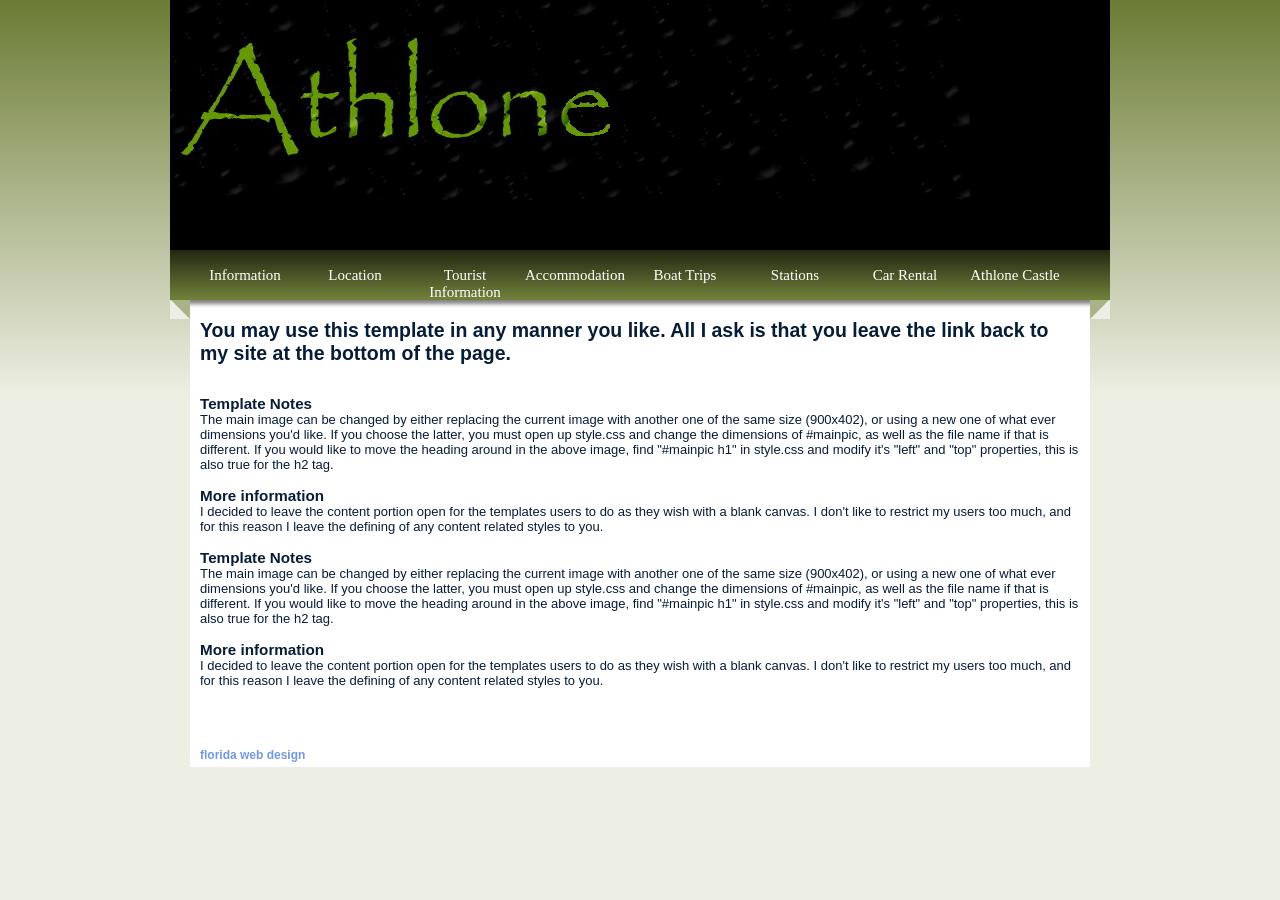
<file: index_2.html>
<!DOCTYPE html PUBLIC "-//W3C//DTD XHTML 1.0 Transitional//EN" "http://www.w3.org/TR/xhtml1/DTD/xhtml1-transitional.dtd">
<html xmlns="http://www.w3.org/1999/xhtml">
<head>
<meta http-equiv="Content-Type" content="text/html; charset=utf-8" />
<link rel="stylesheet" type="text/css" href="style_2.css" />
<title>Athlone Tourism</title>
</head>

<body>
<div id="container">
		<div id="mainpic">
        	<!--<h1>Green<span class="off">Mountain</span></h1>
            <h2>A template by Bryant Smith</h2>-->
        </div>   
        
        <div id="menu">
        	<ul>
            	<li class="menuitem"><a href="#">Information</a></li>
                <li class="menuitem"><a href="#">Location</a></li>
                <li class="menuitem"><a href="#">Tourist Information</a></li>
                <li class="menuitem"><a href="#">Accommodation</a></li>
                <li class="menuitem"><a href="#">Boat Trips</a></li>
              <li class="menuitem"><a href="#">Stations</a></li>
              <li class="menuitem"><a href="#">Car Rental</a></li>
              <li class="menuitem"><a href="#">Athlone Castle</a></li>
              <li class="menuitem"><a href="#">Useful Links</a></li>
              <li class="menuitem"><a href="#">Feedback</a></li>
            </ul>
        </div>
        
		<div id="content">
        	<h2>You may use this template in any manner you like. All I ask is that you leave the link back to my site at the bottom of the page. </h2>
        	<p>&nbsp;</p>
           	<p>&nbsp;</p>
       	  <h3>Template Notes</h3>
        	<p>The main image can be changed by either replacing the current image with another one of the same size (900x402), or using a new one of what ever dimensions you'd like.  If you choose the latter, you must open up style.css and change the dimensions of #mainpic, as well as the file name if that is different. If you would like to move the heading around in the above image, find &quot;#mainpic h1&quot; in style.css and modify it's &quot;left&quot; and &quot;top&quot; properties, this is also true for the h2 tag.</p>
        	<p>&nbsp;</p>
<h3>More information</h3>
        	<p>I decided to leave the content portion open for the templates users to do as they wish with a blank canvas. I don't like to restrict my users too much, and for this reason I leave the defining of any content related styles to you.</p>
        	<p>&nbsp;</p>
        	<h3>Template Notes</h3>
            <p>The main image can be changed by either replacing the current image with another one of the same size (900x402), or using a new one of what ever dimensions you'd like.  If you choose the latter, you must open up style.css and change the dimensions of #mainpic, as well as the file name if that is different. If you would like to move the heading around in the above image, find &quot;#mainpic h1&quot; in style.css and modify it's &quot;left&quot; and &quot;top&quot; properties, this is also true for the h2 tag.</p>
            <p>&nbsp;</p>
        	<h3>More information</h3>
            <p>I decided to leave the content portion open for the templates users to do as they wish with a blank canvas. I don't like to restrict my users too much, and for this reason I leave the defining of any content related styles to you.</p>
            <p>&nbsp;</p>
        	<p>&nbsp;</p>
        	<p>&nbsp;</p>
<p>&nbsp;</p>
            
            <div id="footer"><h3><a href="http://www.bryantsmith.com">florida web design</a></div>
      </div>
   </div>
</body>
</html>
</file>
<file: style_2.css>
/* A Free Design by Bryant Smith (bryantsmith.com) */



body {
	margin: 0;
	padding: 0;
	text-align: left;
	font: 12px Arial, Helvetica, sans-serif;
	font-size: 13px;
	color: #061C37;
	background: #EEEFE4;
	background-image:url('pictures/background1.png');
	background-repeat:repeat-x;
}
*
{
  margin: 0 auto 0 auto;
 text-align:left;}

#container
{
  display: block; 
  height:auto;
  position: relative; 
  width: 940px;
}

#mainpic h1
{
	position:absolute;
text-align:right;
color:#F8FDEE;
font-size:30px;
color:#FFF;	
left:60px;
top:20px;
}


#mainpic h2
{
position:absolute;
text-align:right;
color:#E1E7F7;	
left:60px;
top:50px;
}

#mainpic
{


	position: relative;
background-image:url('banner.jpg');
background-repeat:no-repeat;
background-color: black;


height:250px;

}



.off
{
color:#3A6028;
	
}




#menu
{
background-image:url(pictures/menu.png);
background-repeat:no-repeat;
width:940px;
height:69px;
float:left;
clear:both;
}

#content
{
width:880px;
height:auto;
background-color:#FFF;
padding-left:10px;
padding-right:10px;
padding-bottom:5px;
}

#footer
{
width:inherit;
height:auto;
}

#footer h3 a,#footer h3 a:visited
{
display:inline;
text-align:center;
font-size:12px;
text-decoration:none;
color:#7198E1;
}


#menu ul {
	list-style: none;
	padding: 0px;
	margin-left:auto;
	width:900px;
}

#menu li {
	list-style: none;
	padding: 0px;	
	display: inline; 
	
}

#menu a {
	font-family: Comic Sans ms;
	float: left;
	width: 110px;
	height: 40px;
	display: block;
	text-align: center;
	text-decoration: none;
	color: #ffffff;
	/*font-weight: bold;*/
	padding-top: 17px;
	font-size: 15px;
}

#menu a:hover{
	color:#BEE399;
}

#content p
{
	
}


html, body {
text-align: center;
}
p {text-align: left;}
</file>
